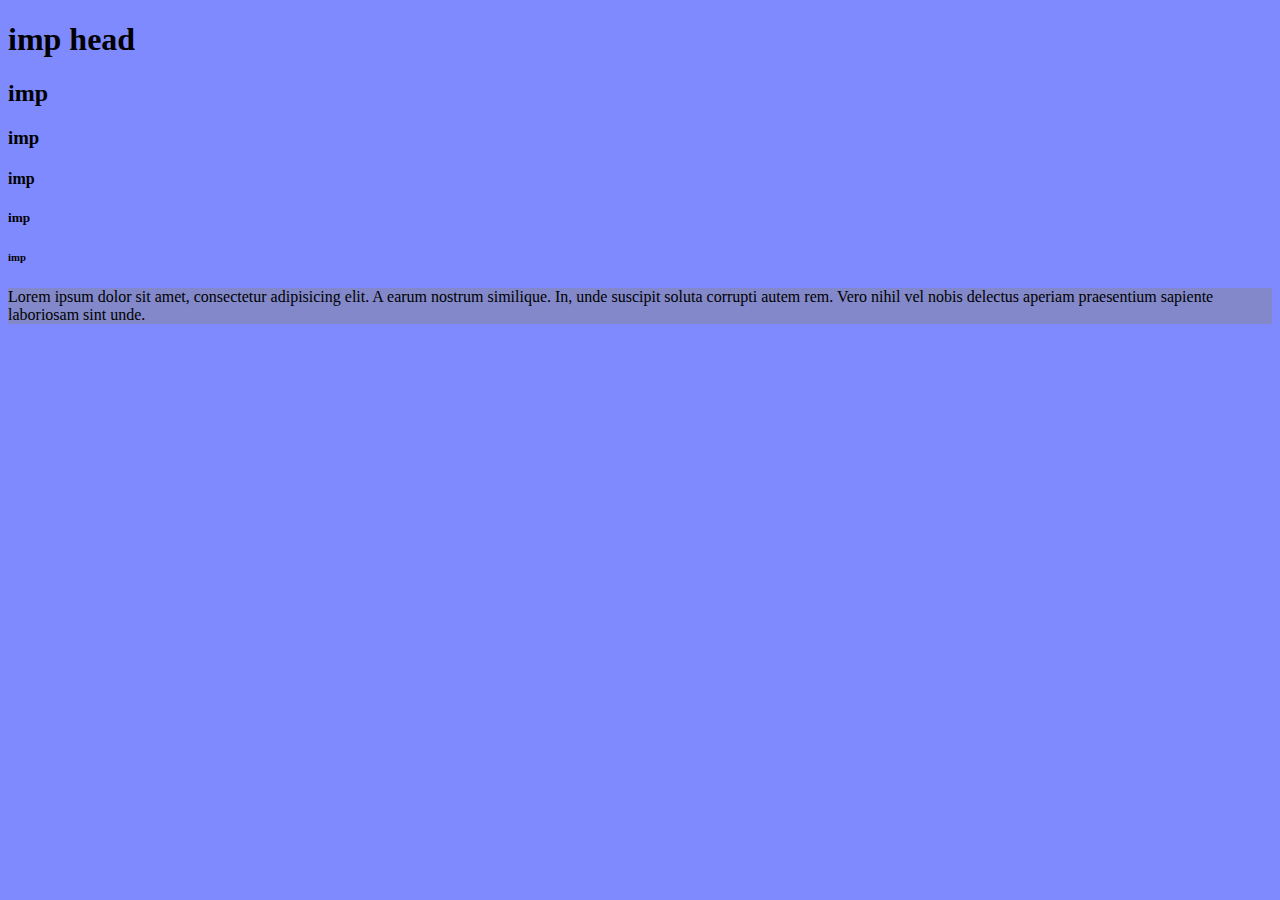
<file: index.html>
<!DOCTYPE html>
<html lang="en">
<head>
    <meta charset="UTF-8">
    <meta name="viewport" content="width=device-width, initial-scale=1.0">
    <title>my bookmarks</title>
    <link rel="stylesheet" href="style.css">
</head>
<body>
    <h1>imp head</h1>
    <h2>imp</h2>
    <h3>imp</h3>
    <h4>imp</h4>
    <h5>imp</h5>
    <h6>imp</h6>
    <p style="background-color: rgba(138, 131, 63, 0.281);"">Lorem ipsum dolor sit amet, consectetur adipisicing elit. A earum nostrum similique. In, unde suscipit soluta corrupti autem rem. Vero nihil vel nobis delectus aperiam praesentium sapiente laboriosam sint unde.<p>
    
</body>
</html>
</file>
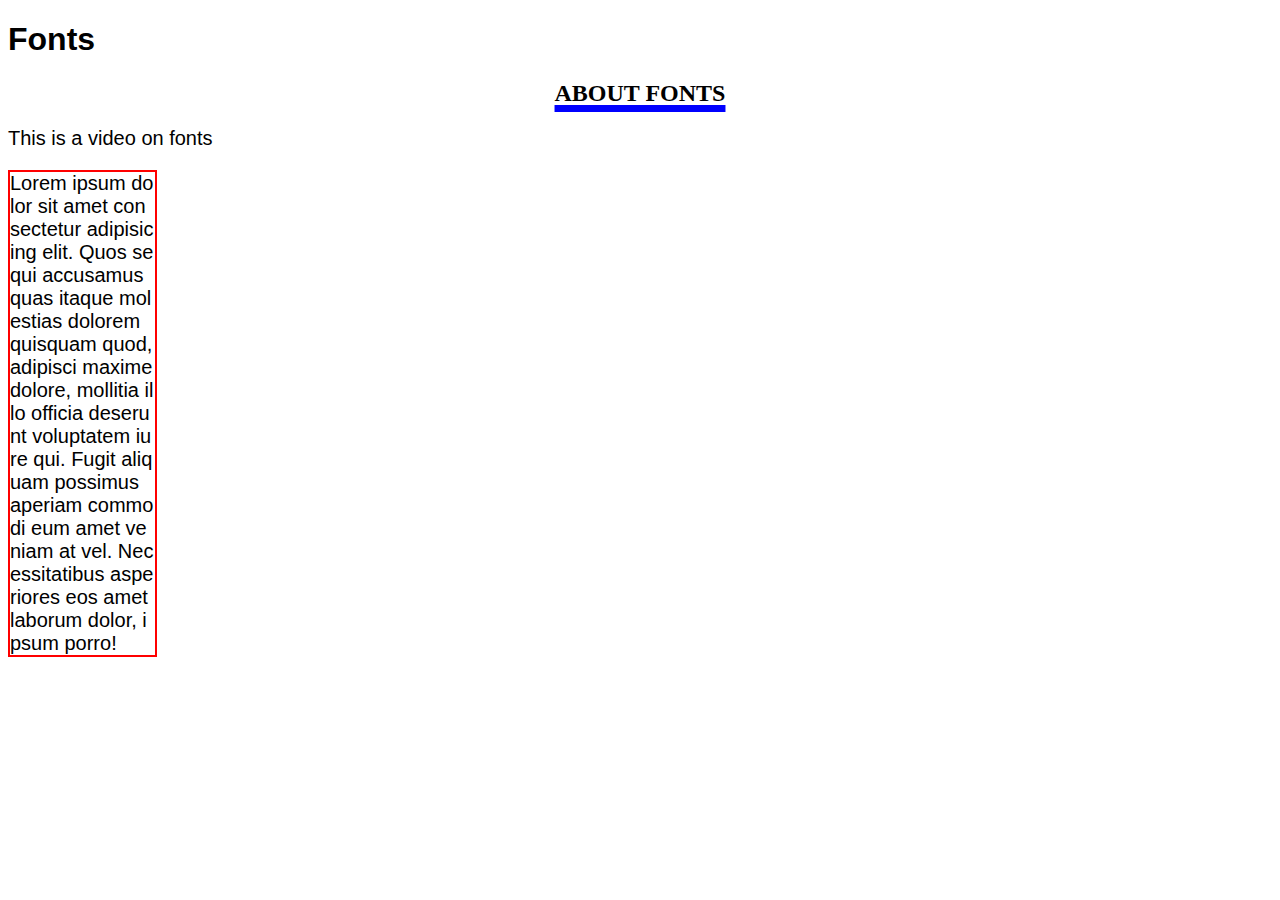
<file: 2index.html>
<!DOCTYPE html>
<html lang="en">

<head>
    <meta charset="UTF-8">
    <meta name="viewport" content="width=device-width, initial-scale=1.0">
    <title>Fonts</title> 
    <style>
       
        h1 {
            font-family: 'Poppins', 'Lucida Sans', 'Lucida Sans Regular', 'Lucida Grande', 'Lucida Sans Unicode', Geneva, Verdana, sans-serif
        }

        p {
            /* font-family: 'Segoe UI', Tahoma, Geneva, Verdana, sans-serif; */
            font-family: 'Baloo Bhai 2', sans-serif;
            font-size: 20px; 
            /* font-style:italic;
            font-weight: 500;  */
            
        }
        h2{
            text-align: center;
            text-transform: uppercase;
            text-decoration: underline;
            text-decoration-color: blue;
            /* text-decoration-style: dotted; */
            text-decoration-thickness: 7px ;
            /* text-indent: 45px; */
        }
        .lorem{
            border: 2px solid red;
            width: 145px;
            word-break: break-all;
            /* text-overflow: ellipsis;
            overflow: hidden; */

        }
    </style>
</head>

<body>
    <div>
        <!-- https://codepen.io/web-dot-dev/pen/yLojraG -->
        <h1>Fonts</h1>
        <h2>about Fonts</h2>
        <p>This is a video on fonts</p>
        <p class="lorem">Lorem ipsum dolor sit amet consectetur adipisicing elit. Quos sequi accusamus quas itaque molestias dolorem quisquam quod, adipisci maxime dolore, mollitia illo officia deserunt voluptatem iure qui. Fugit aliquam possimus aperiam commodi eum amet veniam at vel. Necessitatibus asperiores eos amet laborum dolor, ipsum porro!</p>
    </div>
</body>

</html>
</file>
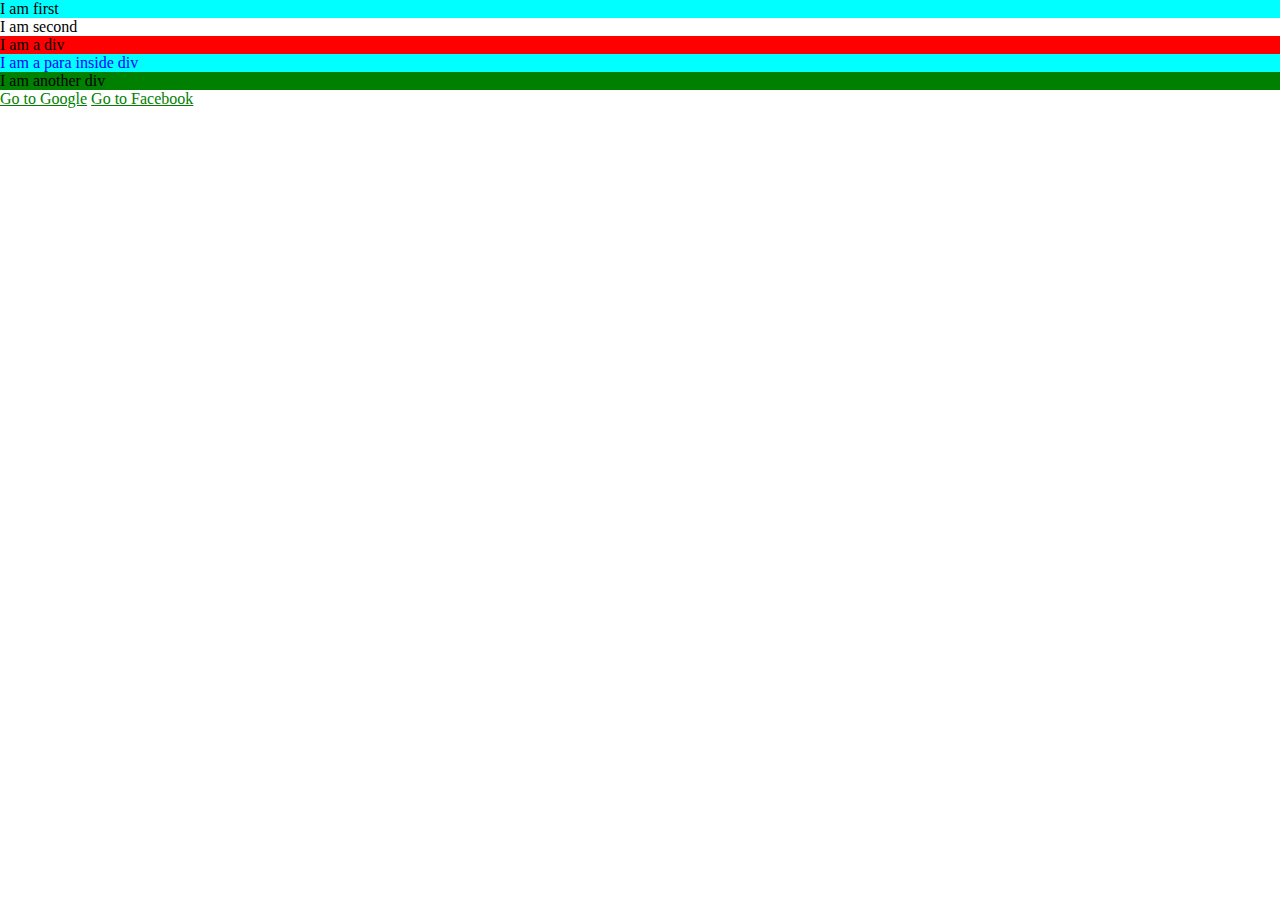
<file: 3.html>
<!DOCTYPE html>
<html lang="en">
<head>
    <meta charset="UTF-8">
    <meta name="viewport" content="width=device-width, initial-scale=1.0">
    <title>CSS Selectors</title>
    <style>
        /* Element Selector  */
        div{
            /* background-color: red; */
        }

        /* Class Selector  */
        .red{
            background-color: red;
        }

        /* Id Selector */
        #green{
            background-color: green;
        }

        /* Child Selectors  */
        div > p {
            color: blue;
            background-color: brown;
        }

        /* Descendant Selector  */
        div p {
            color: blue;
            background-color: brown;
        }

        /* Universal Selector */
        * {
            margin:0;
            padding: 0;
        }

        /* Pseudo Selector  */
        a:visited{
            color: yellow
        }

        a:link {
            color: green;
        }

        a:active{
            background-color: red;
        }

        a:hover{
            background-color: yellow;
        }


        p:first-child{
            background-color: aqua;
        }

    </style>
</head>
<body>
    <main class="one">
        <p>I am first</p>
        <p>I am second</p>
    </main>
    <div class="red">
        I am a div
        <article>

            <p>I am a para inside div</p>
        </article>
    </div>

    <div id="green">
        I am another div
    </div>
    <a href="https://www.google.com">Go to Google</a>
    <a href="https://www.facebook2.com">Go to Facebook</a>
</body>
</html>
</file>
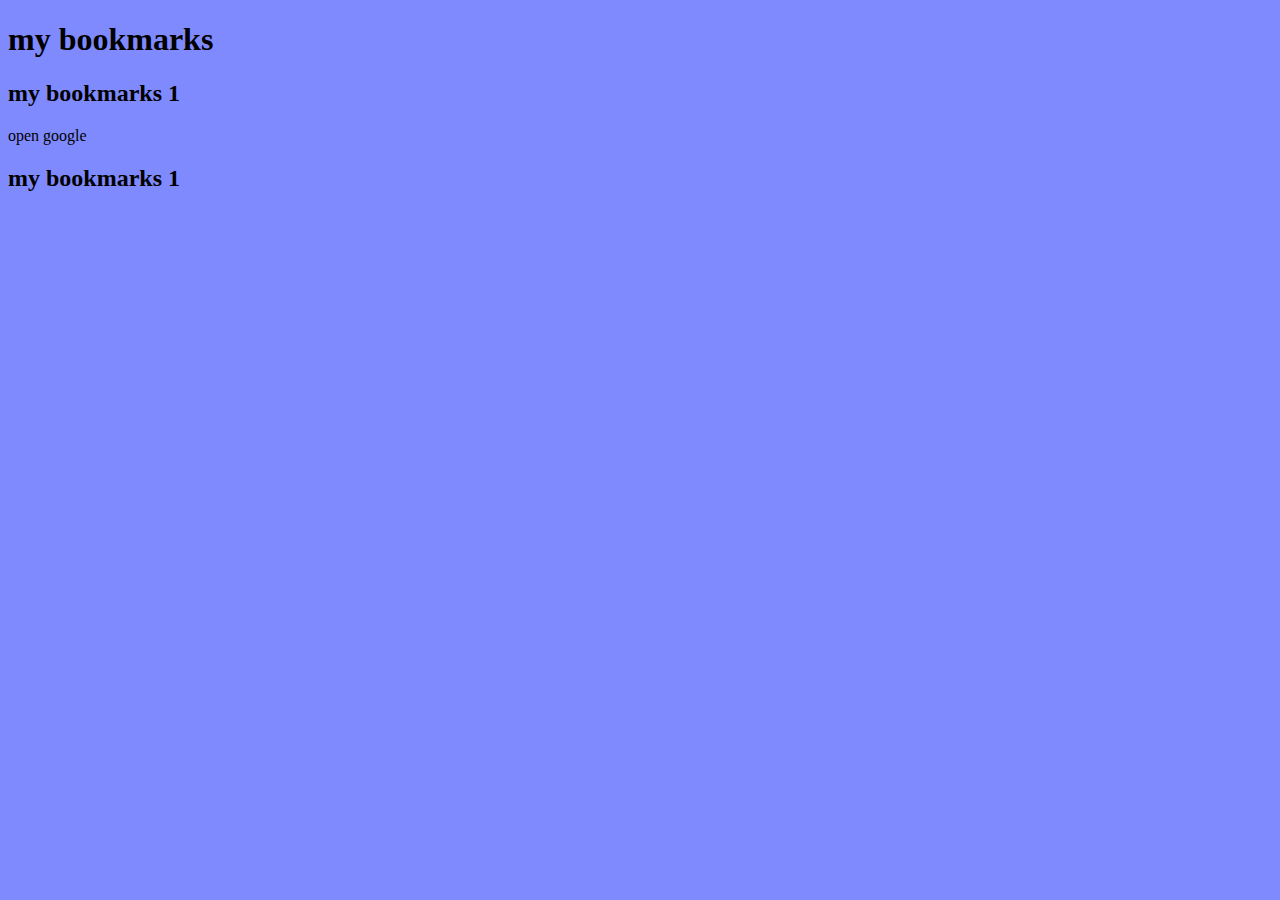
<file: bookmark.html>
<!DOCTYPE html>
<html lang="en">
<head>
    <meta charset="UTF-8">
    <meta name="viewport" content="width=device-width, initial-scale=1.0">
    <title>bookmark manager</title>
</head>
<body><link rel="stylesheet" href="style.css">
    <h1>my bookmarks</h1>
    <h2>my bookmarks 1</h2>
    <a thref="https://www.google.com">open google</a>
    <h2>my bookmarks 1</h2>
</body>
</html>
</file>
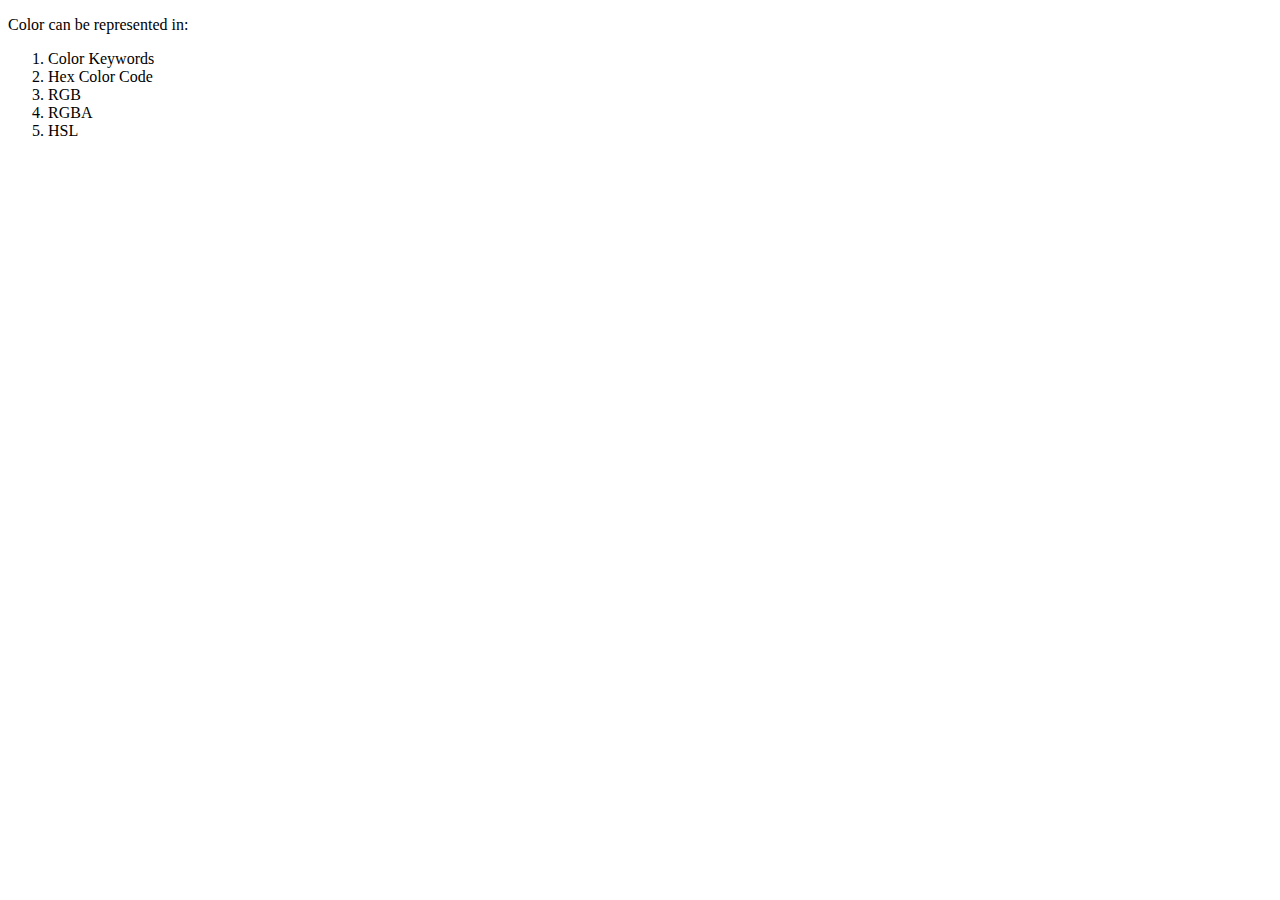
<file: colors.html>
<!DOCTYPE html>
<html lang="en">

<head>
    <meta charset="UTF-8">
    <meta name="viewport" content="width=device-width, initial-scale=1.0">
    <title>Colors</title>
    <style>
        h1 {
            /* color:darkred; */
            /* color: #0BEE0B; */
            /* color: rgb(76, 125, 59); */
            /* color: rgba(255, 22, 5, 0.175) */
            color: hsl(130, 61%, 44%);
            background-color: rgb(76, 125, 59);
        }
    </style>
</head>

<body>
    <p>
        Color can be represented in:
        <ol>
            <li>Color Keywords</li>
            <li>Hex Color Code</li>
            <li>RGB</li>
            <li>RGBA</li>
            <li>HSL</li>
        </ol>
    </p>
</body>

</html>
</file>
<file: style.css>
body{
    background-color: rgb(127, 138, 255);
}
</file>
